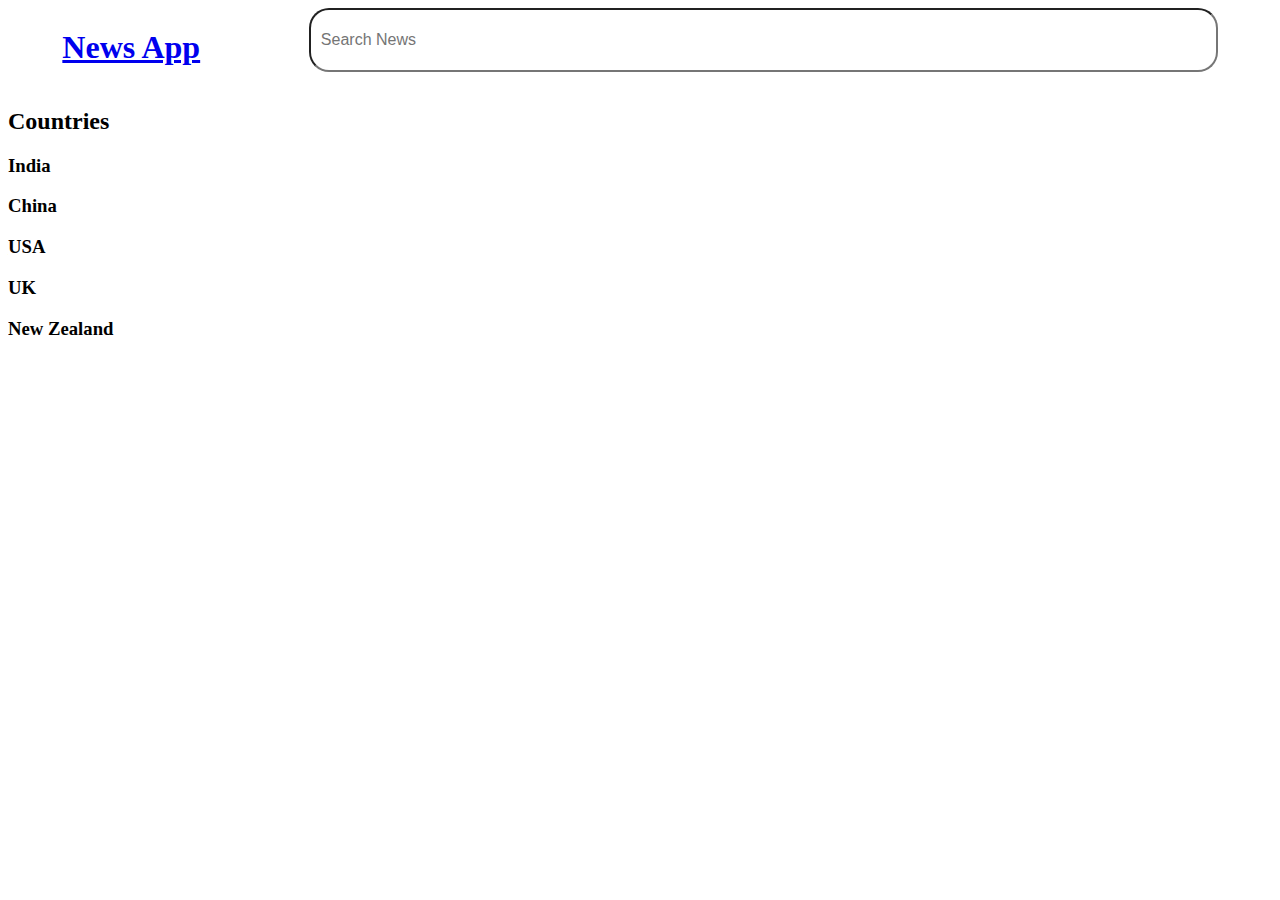
<file: index.html>
<!DOCTYPE html>
<html lang="en">
  <head>
    <meta charset="UTF-8" />
    <meta http-equiv="X-UA-Compatible" content="IE=edge" />
    <meta name="viewport" content="width=device-width, initial-scale=1.0" />
    <title>News App</title>
    <link rel="stylesheet" href="./styles/navbar.css">
  </head>
  <body>
    <!-- Give Navbar with id "navbar"  -->
    <!-- Navbar will have input with id search_input and a link to home page i.e. index.html -->

    <div id="navbar">
      <!-- <h1>
        <a href="index.html">News App</a>
      </h1>
      <input type="text" id="search_input" placeholder="Search News"> -->
    </div>
    <!-- Sidebar will have id "sidebar"  -->
    <div id="sidebar">
      <h2>Countries</h2>
      <h3 id="in">India</h3>
      <h3 id="ch">China</h3>
      <h3 id="us">USA</h3>
      <h3 id="uk">UK</h3>
      <h3 id="nz">New Zealand</h3>
    </div>
    <!-- Give link to top headlines of countries in sidebar with id as their country codes 
    india :- in
    china :- ch
    usa :- us
    uk : uk
    Newzeland :- nz -->

    <!-- Append results inside div with id "results"  -->

    <div id="results"></div>

    <!-- News divs will have class "news"  -->
    <div class="news"></div>
  </body>
</html>
<script type="module" src="./scripts/index.js"></script>
<!-- <script type="module" src="./scripts/search.js"></script> -->
</file>
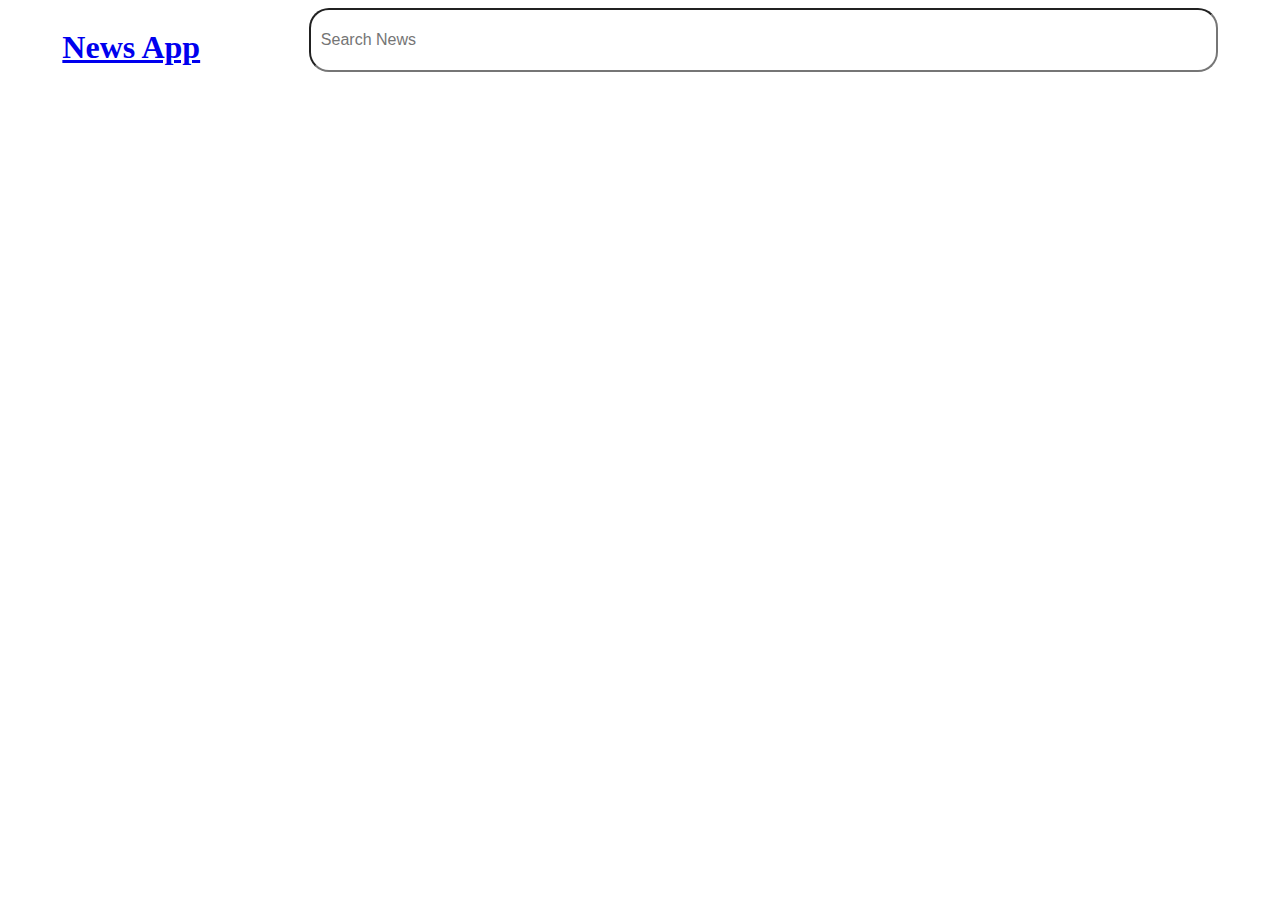
<file: news.html>
<!DOCTYPE html>
<html lang="en">
  <head>
    <meta charset="UTF-8" />
    <meta http-equiv="X-UA-Compatible" content="IE=edge" />
    <meta name="viewport" content="width=device-width, initial-scale=1.0" />
    <title>Detailed news</title>
    <link rel="stylesheet" href="./styles/navbar.css">
  </head>
  <body>
    <!-- Same navbar with same functionality  -->
    <div id="navbar"></div>
    <!-- Append detailed news in div with id "detailed_news"  -->
    <div id="detailed_news"></div>
  </body>
</html>
<script type="module" src="./scripts/news.js"></script>
</file>
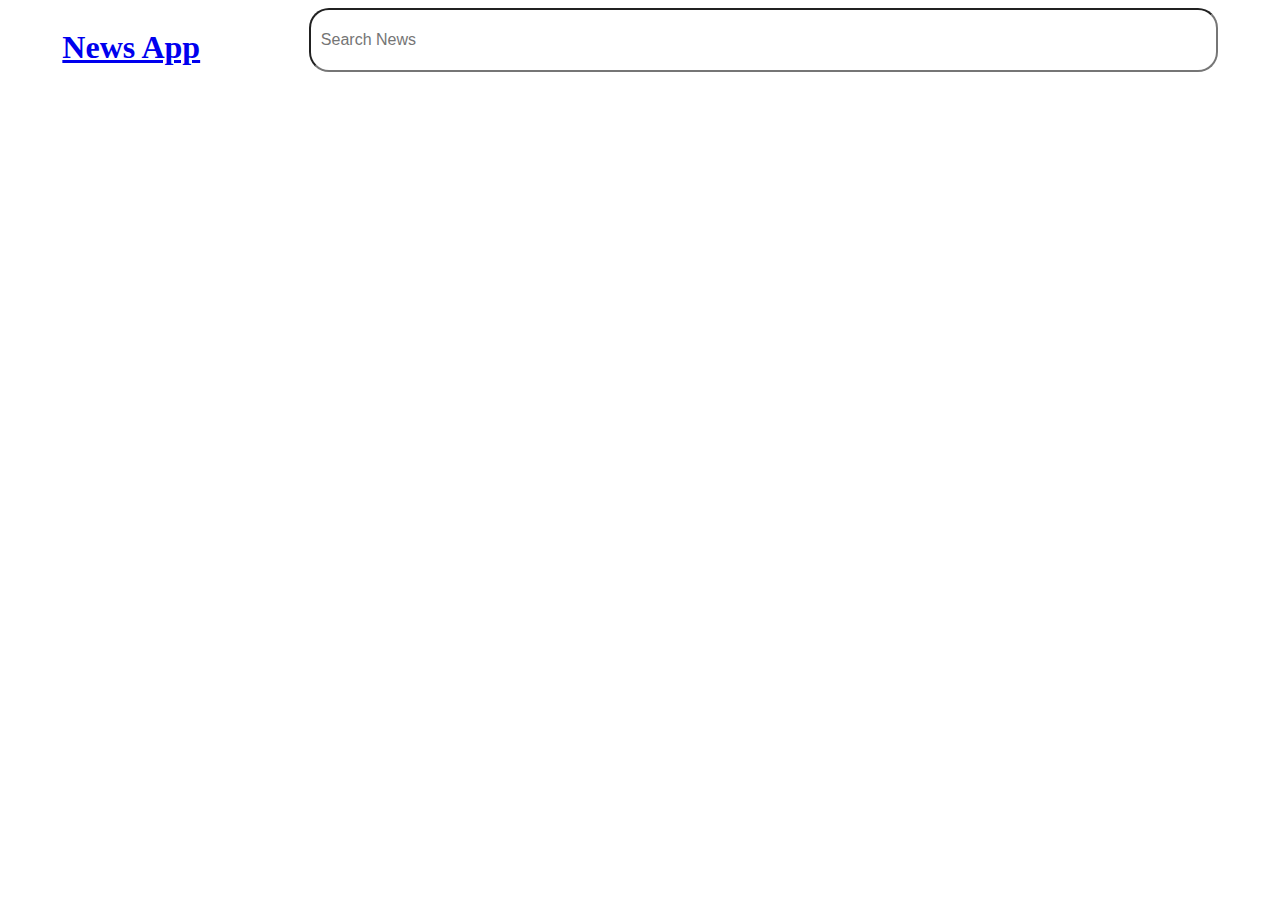
<file: search.html>
<!DOCTYPE html>
<html lang="en">
  <head>
    <meta charset="UTF-8" />
    <meta http-equiv="X-UA-Compatible" content="IE=edge" />
    <meta name="viewport" content="width=device-width, initial-scale=1.0" />
    <title>Search results</title>
    <link rel="stylesheet" href="./styles/navbar.css">
  </head>
  <body>
    <!-- Same navbar with same functionality  -->
    <div id="navbar"></div>

    <!-- Append results inside div with id "results"  -->

    <div id="results"></div>

    <!-- News divs will have class "news"  -->
    <div class="news"></div>
  </body>
</html>
<script type="module" src="./scripts/search.js"></script>
</file>
<file: styles/navbar.css>
#navbar{
    width: 100%;
    display: flex;
    justify-content: space-around;

}

#search_input{
    width: 70%;
    height: 40px;
    padding: 10px;
    border-radius: 20px;
    font-size: medium;
}
</file>
